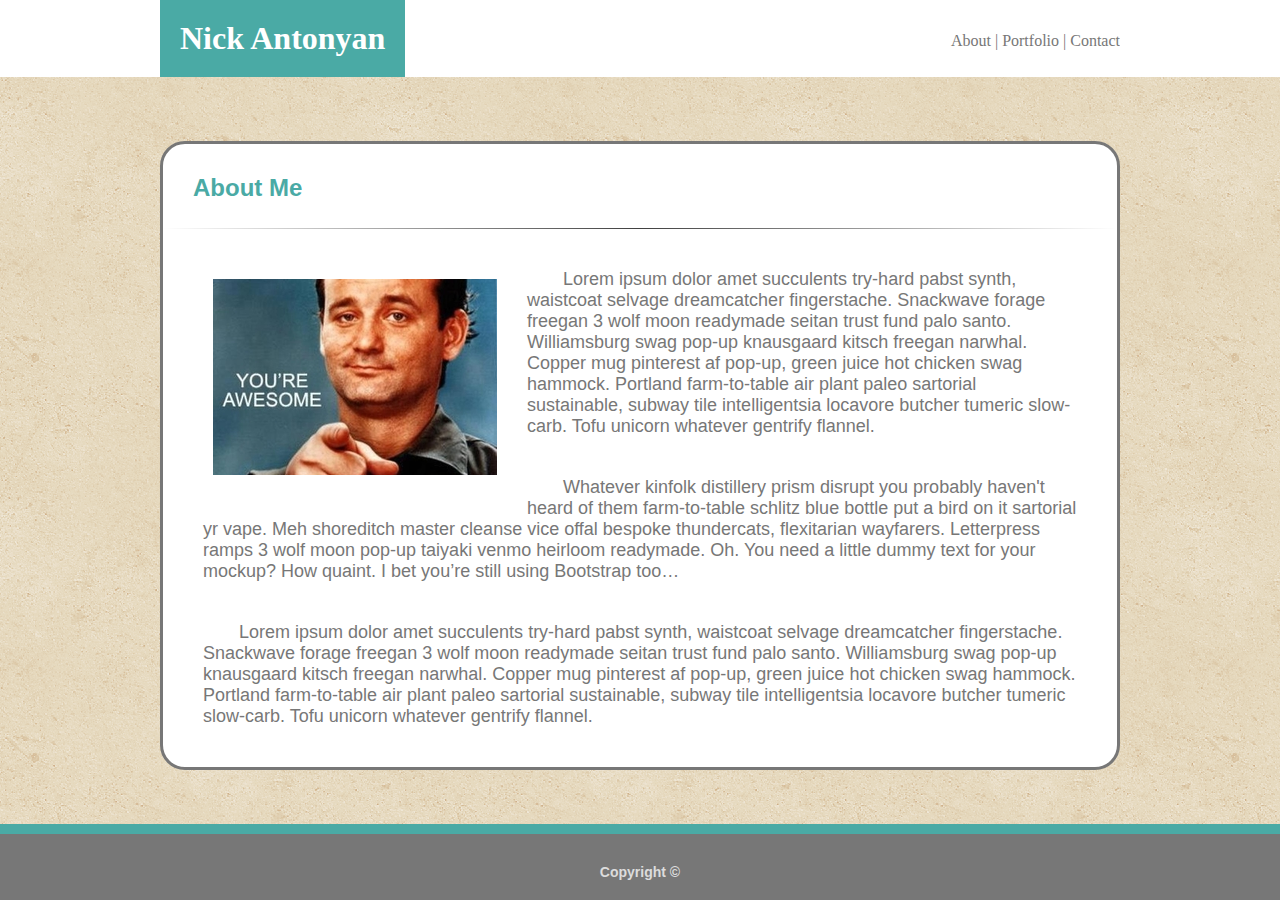
<file: index.html>
<!DOCTYPE html>
<html>

<head>
	<meta charset="utf-8">
	<title>Basic Portfolio</title>
	<!-- <link rel="stylesheet" type="text/css" href="https://meyerweb.com/eric/tools/css/reset/reset.css"> -->
	<meta content="width=device-width, initial-scale=1" name="viewport">
	<link href="assets/css/style.css" media="screen" rel="stylesheet" type="text/css">
</head>

<body>
	<div class="wrapper">
		<div class="container">
			<div class="header">
				<div class="name">
					<h1>Nick Antonyan</h1>
				</div>
				<div class="navi">
					<nav>
						<a href="index.html">About</a> |
						<a href="portfolio.html">Portfolio</a> |
						<a href="contact.html">Contact</a>
					</nav>
				</div>
			</div>
		</div>
		<div class="section">
			<div class="am">
				<h2>About Me</h2>
			</div>
			<div class="line"></div>
			<div class="content">
				<div class="img">
					<img alt="Picture of me" src="assets/images/filler-image.jpg">
				</div>
				<div class="article">
					<p>Lorem ipsum dolor amet succulents try-hard pabst synth, waistcoat selvage dreamcatcher fingerstache. Snackwave forage
						freegan 3 wolf moon readymade seitan trust fund palo santo. Williamsburg swag pop-up knausgaard kitsch freegan narwhal.
						Copper mug pinterest af pop-up, green juice hot chicken swag hammock. Portland farm-to-table air plant paleo sartorial
						sustainable, subway tile intelligentsia locavore butcher tumeric slow-carb. Tofu unicorn whatever gentrify flannel.
					</p>
					<p>Whatever kinfolk distillery prism disrupt you probably haven't heard of them farm-to-table schlitz blue bottle put a
						bird on it sartorial yr vape. Meh shoreditch master cleanse vice offal bespoke thundercats, flexitarian wayfarers.
						Letterpress ramps 3 wolf moon pop-up taiyaki venmo heirloom readymade. Oh. You need a little dummy text for your mockup?
						How quaint. I bet you’re still using Bootstrap too…
					</p>
					<p>Lorem ipsum dolor amet succulents try-hard pabst synth, waistcoat selvage dreamcatcher fingerstache. Snackwave forage
						freegan 3 wolf moon readymade seitan trust fund palo santo. Williamsburg swag pop-up knausgaard kitsch freegan narwhal.
						Copper mug pinterest af pop-up, green juice hot chicken swag hammock. Portland farm-to-table air plant paleo sartorial
						sustainable, subway tile intelligentsia locavore butcher tumeric slow-carb. Tofu unicorn whatever gentrify flannel.
					</p>
				</div>
			</div>
		</div>
		<div class="footer">
			<h3>Copyright ©</h3>

		</div>
	</div>
</body>

</html>
</file>
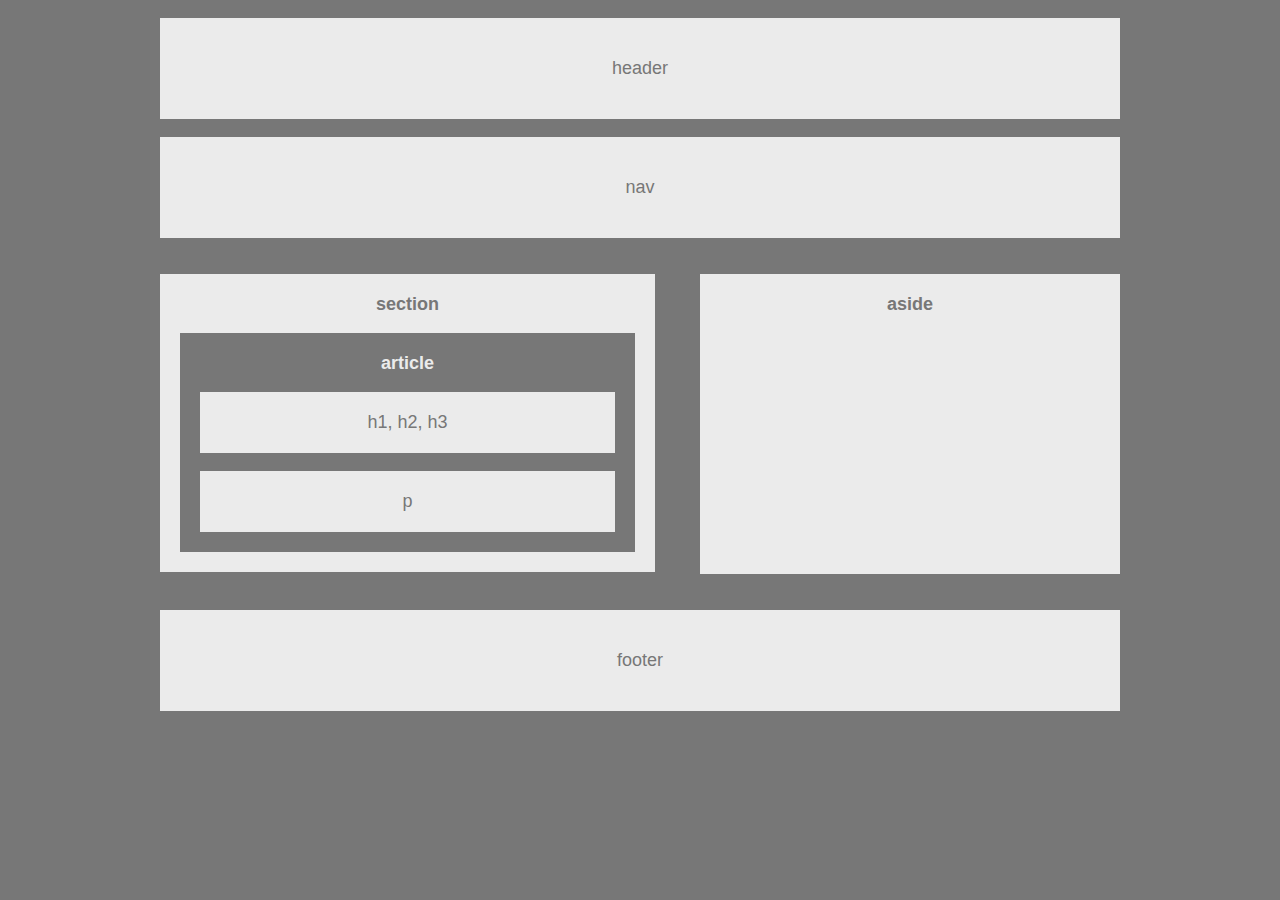
<file: HW-Wireframe-Easy/index.html>
<!DOCTYPE html>
<html>
<head>
    <meta charset="utf-8" />
    <meta http-equiv="X-UA-Compatible" content="IE=edge">
    <meta name="viewport" content="width=device-width, initial-scale=1">
    <title>Building a Wireframe</title>
    <link rel="stylesheet" type="text/css" href=" http://html5doctor.com/html-5-reset-stylesheet"/>
    <link rel="stylesheet" type="text/css" media="screen" href="style.css" />
</head>

<body>

    <div class="header">header</div>
    <div class="nav">nav</div>
        <div class="section">
            <h1>section</h1>
                <div class="article">
                    <h2>article</h2>
                    <div class="h">h1, h2, h3</div>
                    <div class="p">p</div>     
                </div>    
            </div>           
        </div>    
    <div class="aside">
        <h1>aside</h1>
    </div>
    <div class="footer">footer</div>

</body>
</html>
</file>
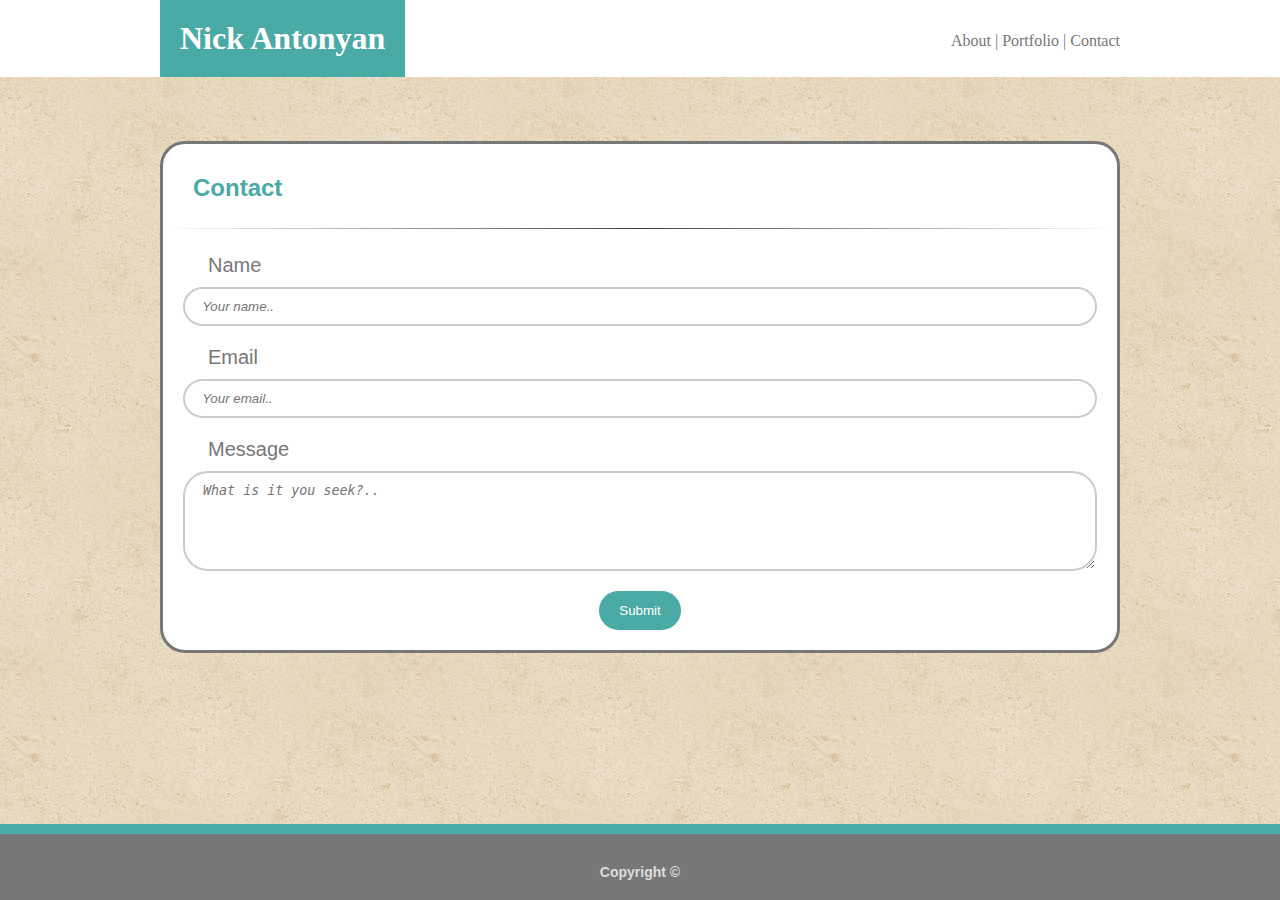
<file: contact.html>
<!DOCTYPE html>
<html>

<head>
    <meta charset="utf-8" />
    <title>Basic Portfolio</title>
    <meta name="viewport" content="width=device-width, initial-scale=1">
    <link href="assets/css/style.css" media="screen" rel="stylesheet" type="text/css">
</head>

<body>
    <div class="container">
        <div class="header">
            <div class="name">
                <h1>Nick Antonyan</h1>
            </div>
            <div class="navi">
                <nav>
                    <a href="index.html">About</a> |
                    <a href="portfolio.html">Portfolio</a> |
                    <a href="contact.html">Contact</a>
                </nav>
            </div>
        </div>
    </div>
    <div class="section">
        <div class="am">
            <h2>Contact</h2>
        </div>
        <div class="line"></div>
        <div class="content">
            <form action="action_page.php">

                <label for="fname">Name</label>
                <input type="text" id="fname" name="firstname" placeholder="  Your name..">

                <label for="lname">Email</label>
                <input type="text" id="lname" name="lastname" placeholder="  Your email..">
                <label for="subject">Message</label>
                <textarea id="subject" name="subject" placeholder=" What is it you seek?.." style="height:100px"></textarea>
            </form>
            <input type="submit" value="Submit">
        </div>
    </div>
    <div class="footer">
        <h3>Copyright ©</h3>
    </div>
    </div>
</body>

</html>
</file>
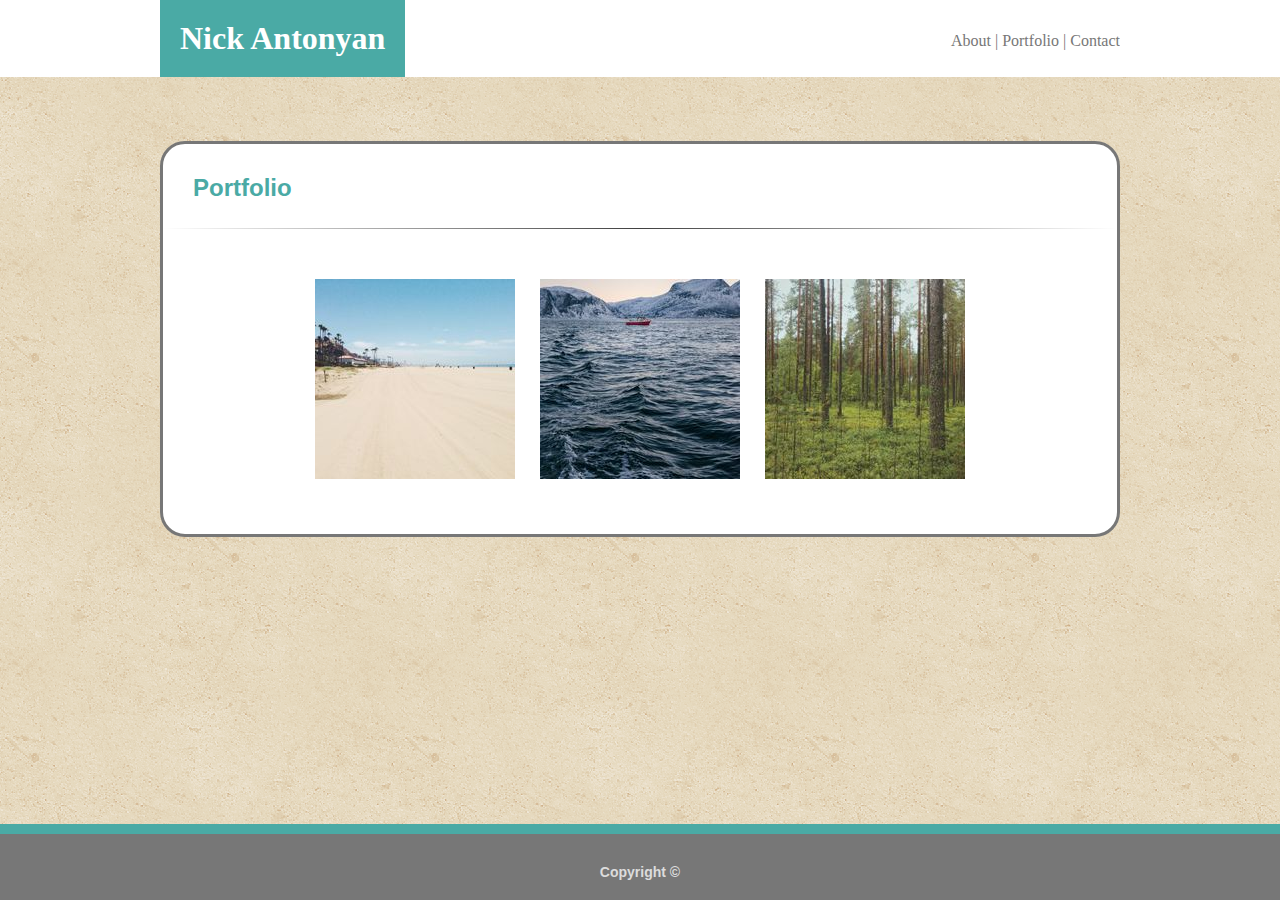
<file: portfolio.html>
<!DOCTYPE html>
<html>

<head>
    <meta charset="utf-8">
    <title>Basic Portfolio</title>
    <meta content="width=device-width, initial-scale=1" name="viewport">
    <link href="assets/css/style.css" media="screen" rel="stylesheet" type="text/css">
</head>

<body>
    <div class="container">
        <div class="header">
            <div class="name">
                <h1>Nick Antonyan</h1>
            </div>
            <div class="navi">
                <nav>
                    <a href="index.html">About</a> |
                    <a href="portfolio.html">Portfolio</a> |
                    <a href="contact.html">Contact</a>
                </nav>
            </div>
        </div>
    </div>
    <div class="section">
        <div class="am">
            <h2>Portfolio</h2>
        </div>
        <div class="line"></div>
        <div class="content">
            <div class="imgwrap">
                <img src="assets/images/papapapa.jpg">
                <img src="assets/images/pfiller.jpg">
                <img src="assets/images/pfillller.jpg">
                
               
            </div>
        </div>
    </div>

    <div class="footer">
        <h3>Copyright ©</h3>
    </div>
    </div>
</body>

</html>
</file>
<file: assets/css/style.css>
* {
	box-sizing: border-box;
	text-align: center;
	margin: 0 auto;
	padding: 0;
}

html, body {
	height: 100%;
	background-image: url("../images/vintage-concrete.png");
	font-family: 'Arial', 'Helvetica Neue', Helvetica, sans-serif;
	color: #777777;
}

.wrapper {
	position: relative;
	min-height: 100%;
}

a {
	color: inherit;
	text-decoration: none;
}

.container {
	background-color: white;
	font-family: 'Georgia', Times, Times New Roman, serif;
	width: 100%;
}

.header {
	background-color: white;
	width: 960px;
	overflow: auto;
}

.name {
	float: left;
	max-width: 960px;
	background-color: #4aaaa5;
	color: white;
}

.navi {
	float: right;
	margin-top: 2em;
	background-color: transparent;
	color: #777777;
}

h1 {
	padding: 20px;
	color: white;
	background-color: #4aaaa5;
	float: left;
}

.section {
	clear: both;
	background-color: white;
	border-style: solid;
	border-radius: 25px;
	width: 960px;
	margin-top: 4em;
}

h2 {
	font-family: 'Arial', 'Helvetica Neue', Helvetica, sans-serif;
	color: #4aaaa5;
	float: left;
	padding: 20px;
}

.am {
	padding: 10px;
	margin-bottom: 4em;
}

.line {
	border: 0;
	height: 1px;
	background-image: linear-gradient(to right, rgba(0, 0, 0, 0), rgba(0, 0, 0, 0.75), rgba(0, 0, 0, 0));
}

.content {
	padding: 20px;
	font-size: 18px;	
}

p {
	text-align: left;
	text-indent: 2em;
	padding: 20px;
}

a:hover {
	color: #4aaaa5;
	font-weight: bold;
}

h3 {
	color: gainsboro;
	font-size: 14px;
	padding: 30px;
}

.img {
	float: left;
	padding: 20px;
}

.imgwrap{
	
	
	padding: 20px;
	
}

img{
	padding: 10px;
}


input[type=text], select, textarea {
	width: 100%;
	padding: 10px;
	border: solid #cccccc 2px;
	border-radius: 25px;
	margin-top: 5px;
	margin-bottom: 15px;
	text-align: left;
	font-style: italic;
}

input[type=submit] {
	background-color: #4aaaa5;
	color: white;
	padding: 12px 20px;
	border: none;
	border-radius: 25px;
	cursor: pointer;
}

input[type=submit]:hover {
	background-color: teal;
}

label {
	float: left;
	margin-left: 1em;
	padding: 5px;
	font-size: 20px;
	color: #777777;
}

.footer {
	background-color: #777777;
	height: 76px;
	width: 100%;
	bottom: 0;
	position: fixed;
	border-top: solid #4aaaa5 10px;
	overflow: hidden;
}
</file>
<file: HW-Wireframe-Easy/style.css>
*{
    box-sizing: border-box;
    text-align: center;
    margin: 0 auto;
    padding: 0;
}


body{
    font-family: 'Arial', 'Helvetica Neue', Helvetica, sans-serif;
    color: #777;
    background: #777;
    width: 960px;
    font-size: 18px;
}

h1{
    font-family: 'Arial', 'Helvetica Neue', Helvetica, sans-serif;
    color: #777;
    font-size: 18px;
}

h2{
    font-family: 'Arial', 'Helvetica Neue', Helvetica, sans-serif;
    color: #ebebeb;
    font-size: 18px;
}

.header{  
    margin-top: 1em;
    padding: 40px;
    background: #ebebeb;
    margin-bottom: 1em;
}

.nav{
    
    padding: 40px;
    background: #ebebeb;
}

.section{
    float: left;
    padding: 20px;
    width: 495px;
    margin-top: 2em;
    background: #ebebeb;
    color: #777;
    margin-bottom: 2em;
    
    
}

.article{
    float: left;
    margin-top: 1em;
    padding: 20px;
    width: 100%;
    background: #777;
    
    
}

.h{
    margin-top: 1em;
    padding: 20px;
    background: #ebebeb;
    color: #777;
}

.p{
    margin-top: 1em;
    padding: 20px;
    background: #ebebeb;
    color: #777;
}

.aside{
    float: right;
    padding: 20px;
    width: 420px;
    height: 300px;
    margin-top: 2em;
    margin-bottom: 2em;
    background: #ebebeb;
    color: #777;
}

.footer{
    clear: both;
    padding: 40px;
    background: #ebebeb;
    color: #777;
}
</file>
